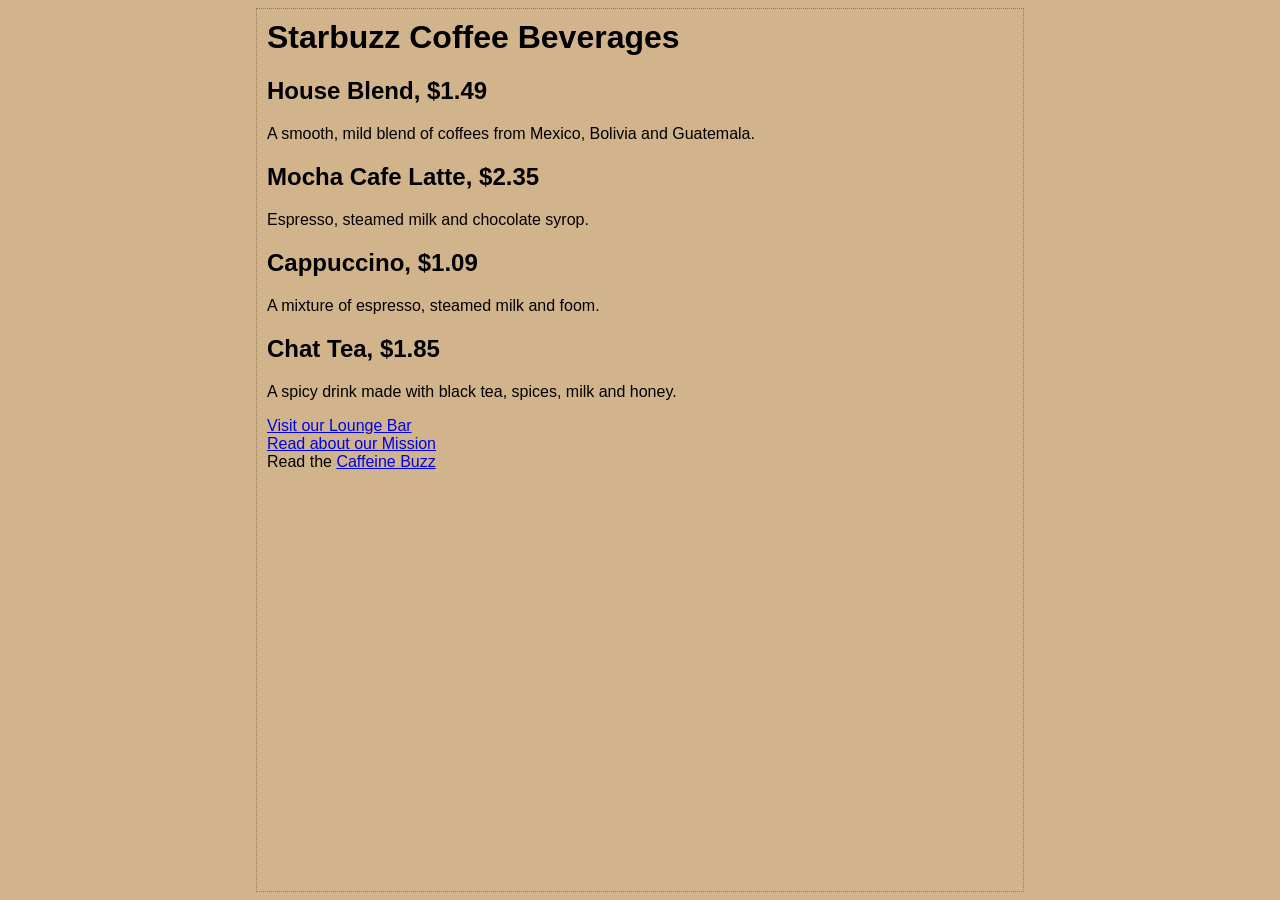
<file: index.html>
<html>
  <head>
  	<title>Starbuzz Coffee</title>
  	<style type="text/css">
  		body {
  			background-color: #d2b48c;
  			margin-left: 20%;
  			margin-right: 20%;
  			border: 1px dotted gray;
  			padding: 10px 10px 10px 10px;
  			font-family: sans-serif;
  		}
  	</style>
  </head>

  <body>
    <h1>Starbuzz Coffee Beverages</h1>

    <h2>House Blend, $1.49</h2>
    <p>
      A smooth, mild blend of coffees from Mexico, Bolivia and Guatemala.
    </p>

    <h2>Mocha Cafe Latte, $2.35</h2>
    <p>
      Espresso, steamed milk and chocolate syrop.
    </p>

    <h2>Cappuccino, $1.09</h2>
    <p>
      A mixture of espresso, steamed milk and foom.
    </p>

    <h2><a id="chai">Chat Tea, $1.85</a></h2>
    <p>
      A spicy drink made with black tea, spices, milk and honey.
    </p>
    <p>
      <a href="lounge/lounge.html">Visit our Lounge Bar</a>
      <br>
      <a href="mission.html">Read about our Mission</a>
      <br>
      Read the <a target="_blank" href="buzz/index.html#Coffee" title="Read all about caffeine on the Buzz">Caffeine Buzz</a>

    </p>
  </body>
</html>
</file>
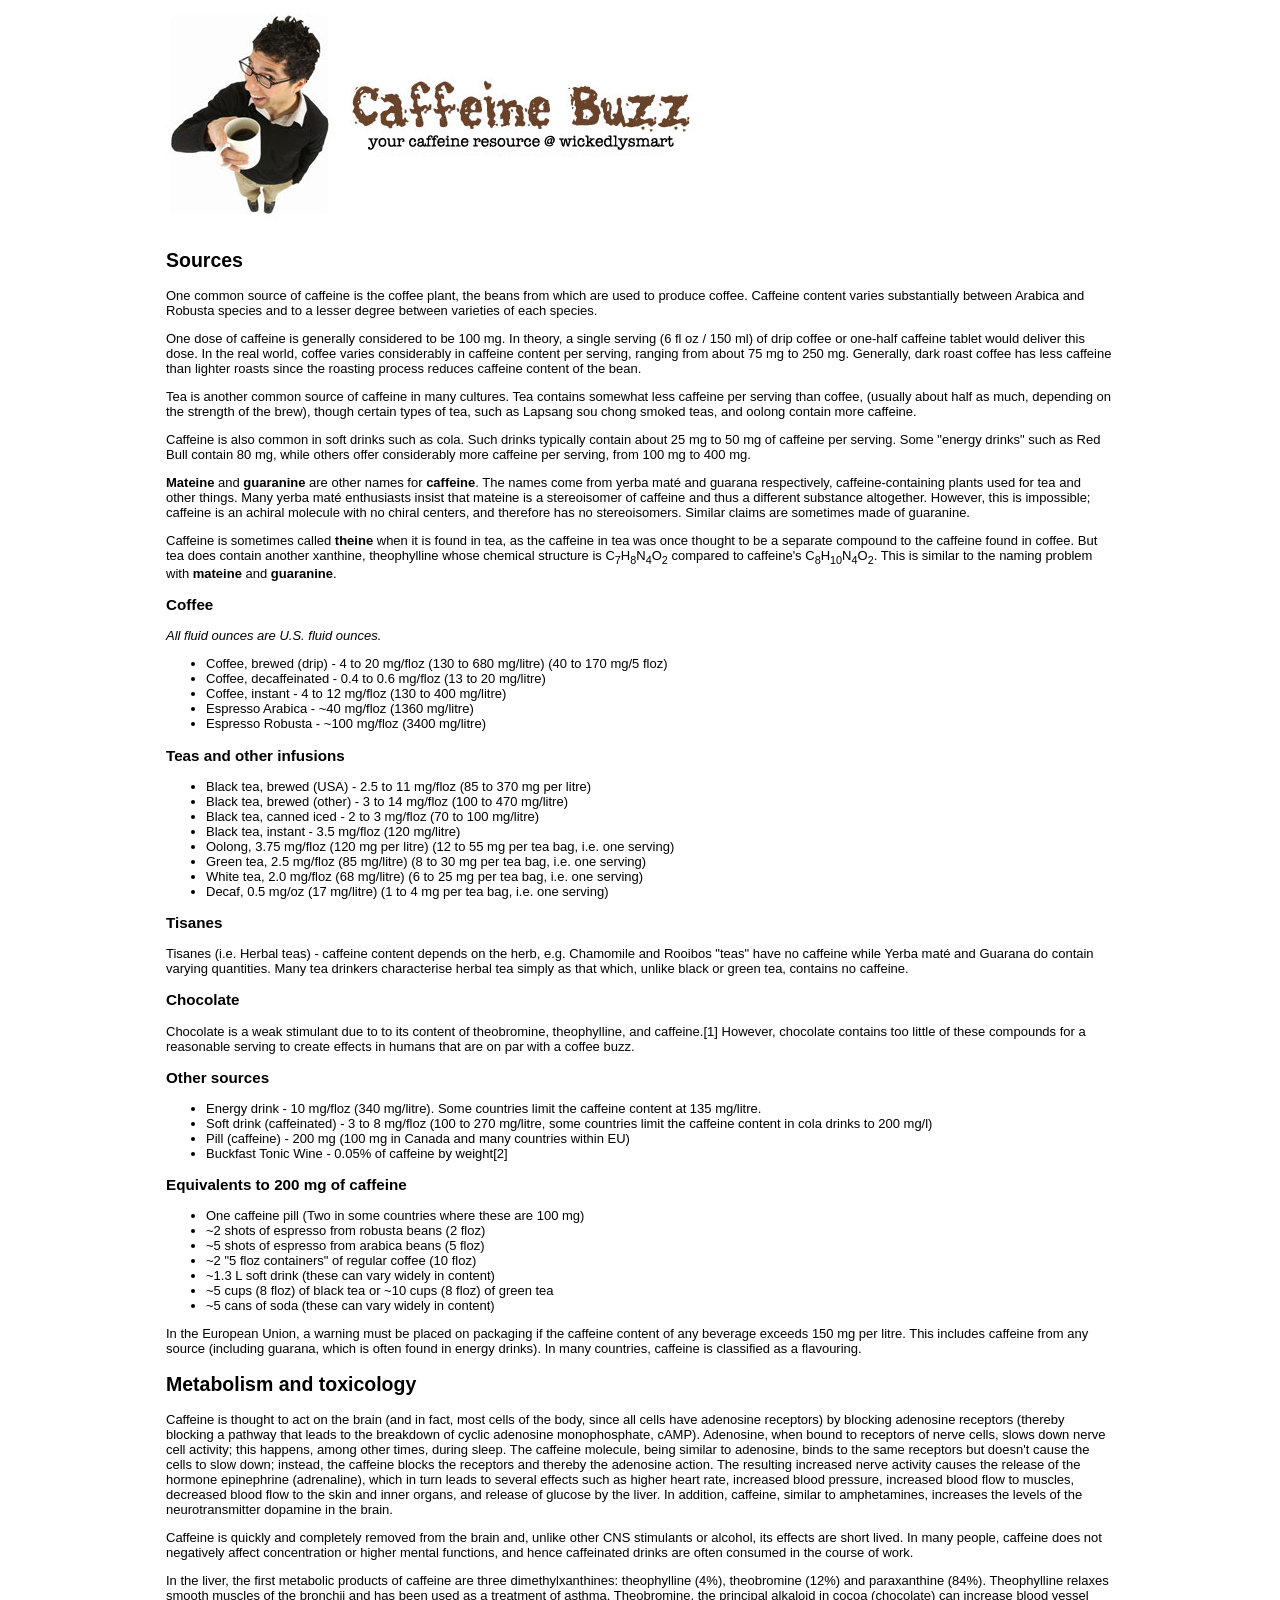
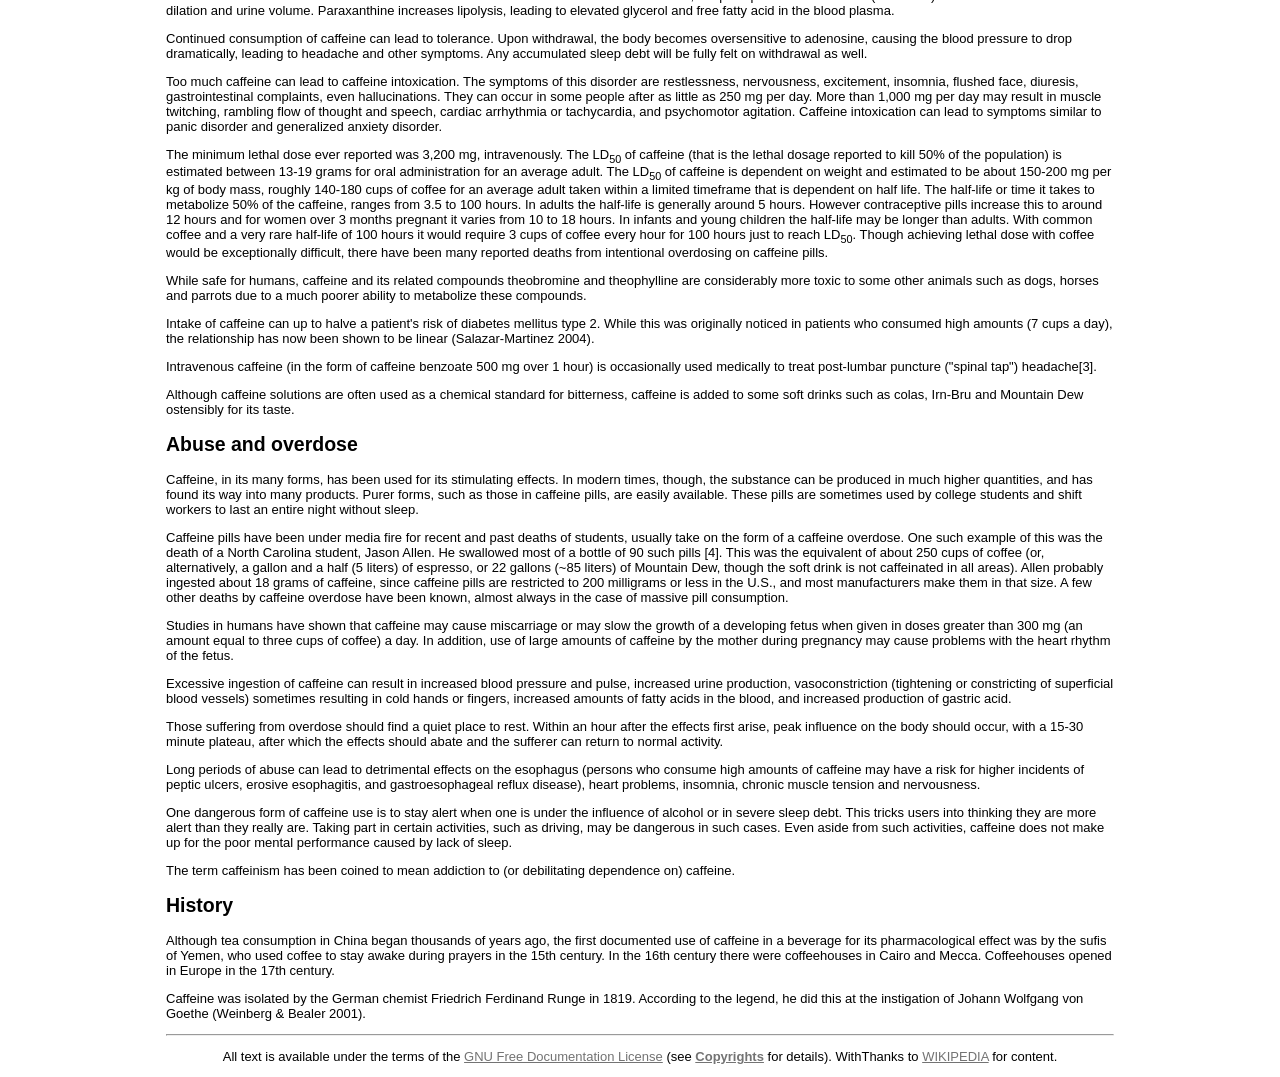
<file: buzz/index.html>
<!doctype html>
<html>
<head>
	<meta name="robots" content="noindex,  nofollow" >
	<meta charset="utf-8">
	<title>Head First Caffeine Buzz</title>

<style type="text/css">
body {
	font: small sans-serif;
}
img {
	border: none;
}
#logo {
	width: 538px;
	height: 217px;
}
#content {
	margin: auto;
	width: 75%;
}
#footer {
	text-align: center;
}
a, a:link, a:visited, a:hover, a:active {
	text-decoration: none;
	color: #000000;
}
a.wiki, a.wiki:link, a.wiki:visited, a.wiki:hover, a.wiki:active {
	text-decoration: underline;
	color: #737373;
}
</style>

</head>
<body>

<div id="content">
<p>
	<img id="logo" src="header.jpg" alt="Header Logo" title="Caffeine Buzz">
</p>
<h2><a id="Sources">Sources</a></h2>
<p>
One common source of caffeine is the 
<a href="http://en.wikipedia.org/wiki/Coffea" title="Coffea">coffee plant</a>, 
the <a href="http://en.wikipedia.org/wiki/Coffee_bean" title="Coffee bean">beans</a> 
from which are used to produce <a href="http://en.wikipedia.org/wiki/Coffee" title="Coffee">coffee</a>. 
Caffeine content varies substantially between 
<a href="http://en.wikipedia.org/wiki/Arabica" title="Arabica">Arabica</a> and 
<a href="http://en.wikipedia.org/wiki/Robusta" title="Robusta">Robusta</a> species and 
to a lesser degree between varieties of each species.
</p>
<p>
One dose of caffeine is generally considered to be 100 mg. In theory, 
a single serving (6 fl oz / 150 ml) of drip coffee or one-half caffeine 
tablet would deliver this dose. In the real world, coffee varies considerably 
in caffeine content per serving, ranging from about 75 mg to 250 mg. 
Generally, dark roast coffee has less caffeine than lighter roasts since 
the roasting process reduces caffeine content of the bean.
</p>
<p>
<a href="http://en.wikipedia.org/wiki/Tea" title="Tea">Tea</a> is another common source of 
caffeine in many cultures. Tea contains somewhat less caffeine per serving 
than coffee, (usually about half as much, depending on the strength of the brew), 
though certain types of tea, such as Lapsang sou chong smoked teas, and oolong 
contain more caffeine.
</p>
<p>
Caffeine is also common in 
<a href="http://en.wikipedia.org/wiki/Soft_drink" title="Soft drink">soft drinks</a> such as 
<a href="http://en.wikipedia.org/wiki/Cola" title="Cola">cola</a>. Such drinks typically contain 
about 25 mg to 50 mg of caffeine per serving. Some 
"<a href="http://en.wikipedia.org/wiki/Energy_drink" title="Energy drink">energy drinks</a>" such as 
<a href="http://en.wikipedia.org/wiki/Red_Bull" title="Red Bull">Red Bull</a> contain 80 mg, while others 
offer considerably more caffeine per serving, from 100 mg to 400 mg.
</p>
<p>
<b>Mateine</b> and <b>guaranine</b> are other names for 
<strong>caffeine</strong>. The names come from 
<a href="http://en.wikipedia.org/wiki/Yerba_mat%C3%A9" title="Yerba mat&eacute;">yerba mat&eacute;</a> and 
<a href="http://en.wikipedia.org/wiki/Guarana" title="Guarana">guarana</a> respectively, 
caffeine-containing plants used for tea and other things. Many yerba mat&eacute;
enthusiasts insist that mateine is a 
<a href="http://en.wikipedia.org/wiki/Stereoisomer" title="Stereoisomer">stereoisomer</a> of caffeine 
and thus a different substance altogether. However, this is impossible; 
caffeine is an 
<a href="http://en.wikipedia.org/wiki/Chirality_%28chemistry%29" title="Chirality (chemistry)">achiral</a>
molecule with no chiral centers, and therefore has no stereoisomers. Similar 
claims are sometimes made of guaranine.
</p>

<p>
Caffeine is sometimes called <b>theine</b> when it is found in tea, 
as the caffeine in tea was once thought to be a separate compound to the 
caffeine found in coffee. But tea does contain another 
<a href="http://en.wikipedia.org/wiki/Xanthine" title="Xanthine">xanthine</a>, 
<a href="http://en.wikipedia.org/wiki/Theophylline" title="Theophylline">theophylline</a> whose 
chemical structure is 
<a href="http://en.wikipedia.org/wiki/Carbon" title="Carbon">C</a><sub>7</sub><a href="http://en.wikipedia.org/wiki/Hydrogen" title="Hydrogen">H</a><sub>8</sub><a href="http://en.wikipedia.org/wiki/Nitrogen" title="Nitrogen">N</a><sub>4</sub><a href="http://en.wikipedia.org/wiki/Oxygen" title="Oxygen">O</a><sub>2</sub> compared to caffeine's <a href="http://en.wikipedia.org/wiki/Carbon" title="Carbon">C</a><sub>8</sub><a href="http://en.wikipedia.org/wiki/Hydrogen" title="Hydrogen">H</a><sub>10</sub><a href="http://en.wikipedia.org/wiki/Nitrogen" title="Nitrogen">N</a><sub>4</sub><a href="http://en.wikipedia.org/wiki/Oxygen" title="Oxygen">O</a><sub>2</sub>. 
This is similar to the naming problem with <b>mateine</b> and <b>guaranine</b>.
</p>

<h3><a id="Coffee">Coffee</a></h3>
<p>
<i>All fluid ounces are U.S. fluid ounces.</i>
</p>
<ul>
<li><a href="http://en.wikipedia.org/wiki/Coffee" title="Coffee">Coffee</a>, brewed (drip) - 4 to 20 mg/floz (130 to 680 mg/litre) (40 to 170 mg/5 floz)</li>
<li>Coffee, decaffeinated - 0.4 to 0.6 mg/floz (13 to 20 mg/litre)</li>
<li>Coffee, instant - 4 to 12 mg/floz (130 to 400 mg/litre)</li>
<li><a href="http://en.wikipedia.org/wiki/Espresso" title="Espresso">Espresso</a> Arabica - ~40 mg/floz (1360 mg/litre)</li>
<li><a href="http://en.wikipedia.org/wiki/Espresso" title="Espresso">Espresso</a> Robusta - ~100 mg/floz (3400 mg/litre)</li>
</ul>

<p><a id="Teas_and_other_infusions"></a></p>

<h3><a href="http://en.wikipedia.org/wiki/Tea" 
       title="Tea"
       id="Teas_and_other_infusions">Teas</a> and other infusions</h3>
<ul>
<li><a href="http://en.wikipedia.org/wiki/Black_tea" title="Black tea">Black tea</a>, brewed (<a href="http://en.wikipedia.org/wiki/United_States" title="United States">USA</a>) - 2.5 to 11 mg/floz (85 to 370 mg per litre)</li>
<li>Black tea, brewed (other) - 3 to 14 mg/floz (100 to 470 mg/litre)</li>
<li>Black tea, canned iced - 2 to 3 mg/floz (70 to 100 mg/litre)</li>
<li>Black tea, instant - 3.5 mg/floz (120 mg/litre)</li>
<li><a href="http://en.wikipedia.org/wiki/Oolong" title="Oolong">Oolong</a>, 3.75 mg/floz (120 mg per litre) (12 to 55 mg per tea bag, i.e. one serving)</li>
<li><a href="http://en.wikipedia.org/wiki/Green_tea" title="Green tea">Green tea</a>, 2.5 mg/floz (85 mg/litre) (8 to 30 mg per tea bag, i.e. one serving)</li>
<li><a href="http://en.wikipedia.org/wiki/White_tea" title="White tea">White tea</a>, 2.0 mg/floz (68 mg/litre) (6 to 25 mg per tea bag, i.e. one serving)</li>
<li>Decaf, 0.5 mg/oz (17 mg/litre) (1 to 4 mg per tea bag, i.e. one serving)</li>
</ul>


<h3><a id="Tisane">Tisanes</a></h3>
<p>
<a href="http://en.wikipedia.org/wiki/Tisane" title="Tisane">Tisanes</a> (i.e. <a href="http://en.wikipedia.org/wiki/Herbal_tea" title="Herbal tea">Herbal teas</a>) - caffeine content depends on the herb, e.g. <a href="http://en.wikipedia.org/wiki/Chamomile" title="Chamomile">Chamomile</a> and <a href="http://en.wikipedia.org/wiki/Rooibos" title="Rooibos">Rooibos</a> "teas" have no caffeine while <a href="http://en.wikipedia.org/wiki/Yerba_mate" title="Yerba mate">Yerba mat&eacute;</a> and <a href="http://en.wikipedia.org/wiki/Guarana" title="Guarana">Guarana</a> do contain varying quantities. Many tea drinkers characterise herbal tea simply as that which, unlike black or green tea, contains no caffeine.
</p>

<h3><a id="Chocolate">Chocolate</a></h3>
<p><a href="http://en.wikipedia.org/wiki/Chocolate" title="Chocolate">Chocolate</a> is a weak stimulant due to to its content of theobromine, theophylline, and caffeine.<a href="http://www.ncbi.nlm.nih.gov/entrez/query.fcgi?cmd=Retrieve&amp;db=pubmed&amp;dopt=Abstract&amp;list_uids=15549276" class='external autonumber' title="http://www.ncbi.nlm.nih.gov/entrez/query.fcgi?cmd=Retrieve&amp;db=pubmed&amp;dopt=Abstract&amp;list uids=15549276">[1]</a> However, chocolate contains too little of these compounds for a reasonable serving to create effects in humans that are on par with a <a href="http://en.wikipedia.org/wiki/Coffee" title="Coffee">coffee</a> buzz.</p>

<h3><a id="Other_sources">Other sources</a></h3>
<ul>
<li><a href="http://en.wikipedia.org/wiki/Energy_drink" title="Energy drink">Energy drink</a> - 10 mg/floz (340 mg/litre). Some countries limit the caffeine content at 135 mg/litre.</li>
<li><a href="http://en.wikipedia.org/wiki/Soft_drink" title="Soft drink">Soft drink</a> (caffeinated) - 3 to 8 mg/floz (100 to 270 mg/litre, some countries limit the caffeine content in cola drinks to 200 mg/l)</li>
<li>Pill (caffeine) - 200 mg (100 mg in Canada and many countries within EU)</li>
<li><a href="http://en.wikipedia.org/wiki/Buckfast_Tonic_Wine" title="Buckfast Tonic Wine">Buckfast Tonic Wine</a> - 0.05% of caffeine by weight<a href="http://www.young.shaney.freewebspace.com/images/buckfast.jpg" class='external autonumber' title="http://www.young.shaney.freewebspace.com/images/buckfast.jpg">[2]</a></li>
</ul>

<h3><a id="Equivalents_to_200_mg_of_caffeine">Equivalents to 200 mg of caffeine</a></h3>
<ul>
<li>One caffeine pill (Two in some countries where these are 100 mg)</li>
<li>~2 shots of espresso from robusta beans (2 floz)</li>
<li>~5 shots of espresso from arabica beans (5 floz)</li>
<li>~2 "5 floz containers" of regular coffee (10 floz)</li>
<li>~1.3 L soft drink (these can vary widely in content)</li>
<li>~5 cups (8 floz) of black tea or ~10 cups (8 floz) of green tea</li>
<li>~5 cans of soda (these can vary widely in content)</li>
</ul>
<p>In the <a href="http://en.wikipedia.org/wiki/European_Union" title="European Union">European Union</a>, a warning must be placed on packaging if the caffeine content of any beverage exceeds 150 mg per litre. This includes caffeine from any source (including <a href="http://en.wikipedia.org/wiki/Guarana" title="Guarana">guarana</a>, which is often found in energy drinks). In many countries, caffeine is classified as a <a href="http://en.wikipedia.org/wiki/Flavouring" title="Flavouring">flavouring</a>.</p>

<h2><a id="Metabolism_and_toxicology">Metabolism and toxicology</a></h2>
<p>Caffeine is thought to act on the <a href="http://en.wikipedia.org/wiki/Brain" title="Brain">brain</a> (and in fact, most cells of the body, since all cells have adenosine receptors) by blocking <a href="http://en.wikipedia.org/wiki/Adenosine" title="Adenosine">adenosine</a> receptors (thereby blocking a pathway that leads to the breakdown of <a href="http://en.wikipedia.org/wiki/Cyclic_adenosine_monophosphate" title="Cyclic adenosine monophosphate">cyclic adenosine monophosphate</a>, cAMP). Adenosine, when bound to receptors of nerve cells, slows down nerve cell activity; this happens, among other times, during <a href="http://en.wikipedia.org/wiki/Sleep" title="Sleep">sleep</a>. The caffeine molecule, being similar to adenosine, binds to the same receptors but doesn't cause the cells to slow down; instead, the caffeine blocks the receptors and thereby the adenosine action. The resulting increased nerve activity causes the release of the <a href="http://en.wikipedia.org/wiki/Hormone" title="Hormone">hormone</a> <a href="http://en.wikipedia.org/wiki/Epinephrine" title="Epinephrine">epinephrine</a> (adrenaline), which in turn leads to several effects such as higher heart rate, increased <a href="http://en.wikipedia.org/wiki/Blood_pressure" title="Blood pressure">blood pressure</a>, increased <a href="http://en.wikipedia.org/wiki/Blood" title="Blood">blood</a> flow to <a href="http://en.wikipedia.org/wiki/Muscle" title="Muscle">muscles</a>, decreased blood flow to the <a href="http://en.wikipedia.org/wiki/Skin" title="Skin">skin</a> and inner <a href="http://en.wikipedia.org/wiki/Organ_%28anatomy%29" title="Organ (anatomy)">organs</a>, and release of <a href="http://en.wikipedia.org/wiki/Glucose" title="Glucose">glucose</a> by the <a href="http://en.wikipedia.org/wiki/Liver" title="Liver">liver</a>. In addition, caffeine, similar to <a href="http://en.wikipedia.org/wiki/Amfetamine" title="Amfetamine">amphetamines</a>, increases the levels of the <a href="http://en.wikipedia.org/wiki/Neurotransmitter" title="Neurotransmitter">neurotransmitter</a> <a href="http://en.wikipedia.org/wiki/Dopamine" title="Dopamine">dopamine</a> in the brain.</p>
<p>Caffeine is quickly and completely removed from the brain and, unlike other <a href="http://en.wikipedia.org/wiki/Central_nervous_system" title="Central nervous system">CNS</a> <a href="http://en.wikipedia.org/wiki/Stimulant" title="Stimulant">stimulants</a> or <a href="http://en.wikipedia.org/wiki/Alcohol" title="Alcohol">alcohol</a>, its effects are short lived. In many people, caffeine does not negatively affect concentration or higher mental functions, and hence caffeinated drinks are often consumed in the course of work.</p>
<p>In the <a href="http://en.wikipedia.org/wiki/Liver" title="Liver">liver</a>, the first <a href="http://en.wikipedia.org/wiki/Metabolism" title="Metabolism">metabolic</a> products of caffeine are three <a href="http://en.wikipedia.org/wiki/Xanthine" title="Xanthine">dimethylxanthines</a>: <a href="http://en.wikipedia.org/wiki/Theophylline" title="Theophylline">theophylline</a> (4%), <a href="http://en.wikipedia.org/wiki/Theobromine" title="Theobromine">theobromine</a> (12%) and paraxanthine (84%). <a href="http://en.wikipedia.org/wiki/Theophylline" title="Theophylline">Theophylline</a> relaxes <a href="http://en.wikipedia.org/wiki/Smooth_muscle" title="Smooth muscle">smooth muscles</a> of the <a href="http://en.wikipedia.org/wiki/Bronchus" title="Bronchus">bronchii</a> and has been used as a treatment of <a href="http://en.wikipedia.org/wiki/Asthma" title="Asthma">asthma</a>. <a href="http://en.wikipedia.org/wiki/Theobromine" title="Theobromine">Theobromine</a>, the principal alkaloid in <a href="http://en.wikipedia.org/wiki/Cocoa" title="Cocoa">cocoa</a> (<a href="http://en.wikipedia.org/wiki/Chocolate" title="Chocolate">chocolate</a>) can increase <a href="http://en.wikipedia.org/wiki/Blood_vessel" title="Blood vessel">blood vessel</a> dilation and <a href="http://en.wikipedia.org/wiki/Urine" title="Urine">urine</a> volume. Paraxanthine increases <a href="http://en.wikipedia.org/wiki/Lipolysis" title="Lipolysis">lipolysis</a>, leading to elevated <a href="http://en.wikipedia.org/wiki/Glycerol" title="Glycerol">glycerol</a> and free <a href="http://en.wikipedia.org/wiki/Fatty_acid" title="Fatty acid">fatty acid</a> in the <a href="http://en.wikipedia.org/wiki/Blood_plasma" title="Blood plasma">blood plasma</a>.</p>
<p>Continued consumption of caffeine can lead to tolerance. Upon withdrawal, the body becomes oversensitive to <a href="http://en.wikipedia.org/wiki/Adenosine" title="Adenosine">adenosine</a>, causing the blood pressure to drop dramatically, leading to headache and other symptoms. Any accumulated <a href="http://en.wikipedia.org/wiki/Sleep_debt" title="Sleep debt">sleep debt</a> will be fully felt on withdrawal as well.</p>
<p>Too much caffeine can lead to caffeine intoxication. The symptoms of this disorder are restlessness, nervousness, excitement, <a href="http://en.wikipedia.org/wiki/Insomnia" title="Insomnia">insomnia</a>, flushed face, <a href="http://en.wikipedia.org/wiki/Diuresis" title="Diuresis">diuresis</a>, <a href="http://en.wikipedia.org/wiki/Gastroenterology" title="Gastroenterology">gastrointestinal</a> complaints, even hallucinations. They can occur in some people after as little as 250 mg per day. More than 1,000 mg per day may result in muscle twitching, rambling flow of <a href="http://en.wikipedia.org/wiki/Thought" title="Thought">thought</a> and <a href="http://en.wikipedia.org/wiki/Speech" title="Speech">speech</a>, <a href="http://en.wikipedia.org/wiki/Cardiac_arrhythmia" title="Cardiac arrhythmia">cardiac arrhythmia</a> or <a href="http://en.wikipedia.org/wiki/Tachycardia" title="Tachycardia">tachycardia</a>, and <a href="http://en.wikipedia.org/wiki/Psychomotor_agitation" title="Psychomotor agitation">psychomotor agitation</a>. Caffeine intoxication can lead to symptoms similar to <a href="http://en.wikipedia.org/wiki/Panic_disorder" title="Panic disorder">panic disorder</a> and <a href="http://en.wikipedia.org/wiki/Generalized_anxiety_disorder" title="Generalized anxiety disorder">generalized anxiety disorder</a>.</p>
<p>The minimum lethal dose ever reported was 3,200 mg, intravenously. The <a href="http://en.wikipedia.org/wiki/LD50" title="LD50">LD</a><sub>50</sub> of caffeine (that is the lethal dosage reported to kill 50% of the population) is estimated between 13-19 grams for oral administration for an average adult. The LD<sub>50</sub> of caffeine is dependent on weight and estimated to be about 150-200 mg per kg of body mass, roughly 140-180 cups of coffee for an average adult taken within a limited timeframe that is dependent on <a href="http://en.wikipedia.org/wiki/Half-life#Half-life_in_chemistry" title="Half-life">half life</a>. The half-life or time it takes to <a href="http://en.wikipedia.org/wiki/Metabolize" title="Metabolize">metabolize</a> 50% of the caffeine, ranges from 3.5 to 100 hours. In adults the half-life is generally around 5 hours. However contraceptive pills increase this to around 12 hours and for women over 3 months pregnant it varies from 10 to 18 hours. In infants and young children the half-life may be longer than adults. With common coffee and a very rare half-life of 100 hours it would require 3 cups of coffee every hour for 100 hours just to reach LD<sub>50</sub>. Though achieving lethal dose with coffee would be exceptionally difficult, there have been many reported deaths from intentional overdosing on caffeine pills.</p>
<p>While safe for humans, caffeine and its related compounds <a href="http://en.wikipedia.org/wiki/Theobromine" title="Theobromine">theobromine</a> and <a href="http://en.wikipedia.org/wiki/Theophylline" title="Theophylline">theophylline</a> are considerably more toxic to some other animals such as dogs, horses and parrots due to a much poorer ability to metabolize these compounds.</p>
<p>Intake of caffeine can up to halve a patient's risk of <a href="http://en.wikipedia.org/wiki/Diabetes_mellitus" title="Diabetes mellitus">diabetes mellitus</a> type 2. While this was originally noticed in patients who consumed high amounts (7 cups a day), the relationship has now been shown to be linear (Salazar-Martinez 2004).</p>
<p>Intravenous caffeine (in the form of caffeine benzoate 500 mg over 1 hour) is occasionally used medically to treat post-<a href="http://en.wikipedia.org/wiki/Lumbar_puncture" title="Lumbar puncture">lumbar puncture</a> ("spinal tap") headache<a href="http://www.emedicine.com/neuro/topic557.htm" class='external autonumber' title="http://www.emedicine.com/neuro/topic557.htm">[3]</a>.</p>
<p>Although caffeine solutions are often used as a chemical standard for <a href="http://en.wikipedia.org/wiki/Basic_taste" title="Basic taste">bitterness</a>, caffeine is added to some <a href="http://en.wikipedia.org/wiki/Soft_drink" title="Soft drink">soft drinks</a> such as <a href="http://en.wikipedia.org/wiki/Cola" title="Cola">colas</a>, <a href="http://en.wikipedia.org/wiki/Irn-Bru" title="Irn-Bru">Irn-Bru</a> and <a href="http://en.wikipedia.org/wiki/Mountain_Dew" title="Mountain Dew">Mountain Dew</a> ostensibly for its taste.</p>

<h2><a id="Abuse_and_overdose">Abuse and overdose</a></h2>
<p>Caffeine, in its many forms, has been used for its stimulating effects. In modern times, though, the substance can be produced in much higher quantities, and has found its way into many products. Purer forms, such as those in caffeine <a href="http://en.wikipedia.org/wiki/Tablet" title="Tablet">pills</a>, are easily available. These pills are sometimes used by college students and <a href="http://en.wikipedia.org/wiki/Shift" title="Shift">shift</a> workers to last an entire night without sleep.</p>
<p>Caffeine pills have been under media fire for recent and past deaths of students, usually take on the form of a caffeine <a href="http://en.wikipedia.org/wiki/Overdose" title="Overdose">overdose</a>. One such example of this was the death of a <a href="http://en.wikipedia.org/wiki/North_Carolina" title="North Carolina">North Carolina</a> student, Jason Allen. He swallowed most of a bottle of 90 such pills <a href="http://www.collegepublisher.com/media/paper87/DFPArchive/science/1103981.html" class='external autonumber' title="http://www.collegepublisher.com/media/paper87/DFPArchive/science/1103981.html">[4]</a>. This was the equivalent of about 250 cups of <a href="http://en.wikipedia.org/wiki/Coffee" title="Coffee">coffee</a> (or, alternatively, a gallon and a half (5 liters) of <a href="http://en.wikipedia.org/wiki/Espresso" title="Espresso">espresso</a>, or 22 gallons (~85 liters) of <a href="http://en.wikipedia.org/wiki/Mountain_Dew" title="Mountain Dew">Mountain Dew</a>, though the soft drink is not caffeinated in all areas). Allen probably ingested about 18 grams of caffeine, since caffeine pills are restricted to 200 milligrams or less in the U.S., and most manufacturers make them in that size. A few other deaths by caffeine overdose have been known, almost always in the case of massive pill consumption.</p>
<p>Studies in humans have shown that caffeine may cause miscarriage or may slow the growth of a developing fetus when given in doses greater than 300 mg (an amount equal to three cups of coffee) a day. In addition, use of large amounts of caffeine by the mother during pregnancy may cause problems with the heart rhythm of the fetus.</p>
<p>Excessive ingestion of caffeine can result in <a href="http://en.wikipedia.org/wiki/Hypertension" title="Hypertension">increased blood pressure</a> and <a href="http://en.wikipedia.org/wiki/Tachycardia" title="Tachycardia">pulse</a>, increased <a href="http://en.wikipedia.org/wiki/Diuresis" title="Diuresis">urine production</a>, <a href="http://en.wikipedia.org/wiki/Vasoconstriction" title="Vasoconstriction">vasoconstriction</a> (tightening or constricting of superficial blood vessels) sometimes resulting in cold hands or fingers, increased amounts of <a href="http://en.wikipedia.org/wiki/Fatty_acid" title="Fatty acid">fatty acids</a> in the blood, and increased production of <a href="http://en.wikipedia.org/wiki/Gastric_acid" title="Gastric acid">gastric acid</a>.</p>
<p>Those suffering from overdose should find a quiet place to rest. Within an hour after the effects first arise, peak influence on the body should occur, with a 15-30 minute plateau, after which the effects should abate and the sufferer can return to normal activity.</p>
<p>Long periods of abuse can lead to detrimental effects on the esophagus (persons who consume high amounts of caffeine may have a risk for higher incidents of <a href="http://en.wikipedia.org/wiki/Peptic_ulcer" title="Peptic ulcer">peptic ulcers</a>, erosive <a href="http://en.wikipedia.org/wiki/Esophagitis" title="Esophagitis">esophagitis</a>, and <a href="http://en.wikipedia.org/wiki/Gastroesophageal_reflux_disease" title="Gastroesophageal reflux disease">gastroesophageal reflux disease</a>), heart problems, <a href="http://en.wikipedia.org/wiki/Insomnia" title="Insomnia">insomnia</a>, chronic muscle tension and nervousness.</p>
<p>One dangerous form of caffeine use is to stay alert when one is under the influence of alcohol or in severe <a href="http://en.wikipedia.org/wiki/Sleep_debt" title="Sleep debt">sleep debt</a>. This tricks users into thinking they are more alert than they really are. Taking part in certain activities, such as <a href="http://en.wikipedia.org/wiki/Driving" title="Driving">driving</a>, may be dangerous in such cases. Even aside from such activities, caffeine does not make up for the poor mental performance caused by lack of sleep.</p>
<p>The term <a href="http://en.wikipedia.org/wiki/Caffeinism" title="Caffeinism">caffeinism</a> has been coined to mean <a href="http://en.wikipedia.org/wiki/Addiction" title="Addiction">addiction</a> to (or debilitating dependence on) caffeine.</p>

<h2><a id="History">History</a></h2>
<p>Although <a href="http://en.wikipedia.org/wiki/Tea" title="Tea">tea</a> consumption in <a href="http://en.wikipedia.org/wiki/China" title="China">China</a> began thousands of years ago, the first documented use of caffeine in a beverage for its <a href="http://en.wikipedia.org/wiki/Pharmacology" title="Pharmacology">pharmacological</a> effect was by the <a href="http://en.wikipedia.org/wiki/Sufism" title="Sufism">sufis</a> of <a href="http://en.wikipedia.org/wiki/Yemen" title="Yemen">Yemen</a>, who used <a href="http://en.wikipedia.org/wiki/Coffee" title="Coffee">coffee</a> to stay awake during prayers in the 15th century. In the 16th century there were <a href="http://en.wikipedia.org/wiki/Coffeehouse" title="Coffeehouse">coffeehouses</a> in <a href="http://en.wikipedia.org/wiki/Cairo" title="Cairo">Cairo</a> and <a href="http://en.wikipedia.org/wiki/Mecca" title="Mecca">Mecca</a>. Coffeehouses opened in Europe in the 17th century.</p>
<p>Caffeine was isolated by the <a href="http://en.wikipedia.org/wiki/Germany" title="Germany">German</a> chemist <a href="http://en.wikipedia.org/wiki/Friedrich_Ferdinand_Runge" title="Friedrich Ferdinand Runge">Friedrich Ferdinand Runge</a> in <a href="http://en.wikipedia.org/wiki/1819" title="1819">1819</a>. According to the legend, he did this at the instigation of <a href="http://en.wikipedia.org/wiki/Johann_Wolfgang_von_Goethe" title="Johann Wolfgang von Goethe">Johann Wolfgang von Goethe</a> (Weinberg &amp; Bealer 2001).</p>
<hr>
<p id="footer">
All text is available under the terms of the 
<a class="wiki" href="http://en.wikipedia.org/wiki/Wikipedia:Text_of_the_GNU_Free_Documentation_License">GNU Free Documentation License</a> 
(see <b><a class="wiki" href="http://en.wikipedia.org/wiki/Wikipedia:Copyrights">Copyrights</a></b> for details). 

WithThanks to <a class="wiki" href="http://en.wikipedia.org">WIKIPEDIA</a> for content.
</p>

</div>

</body>
</html>
</file>
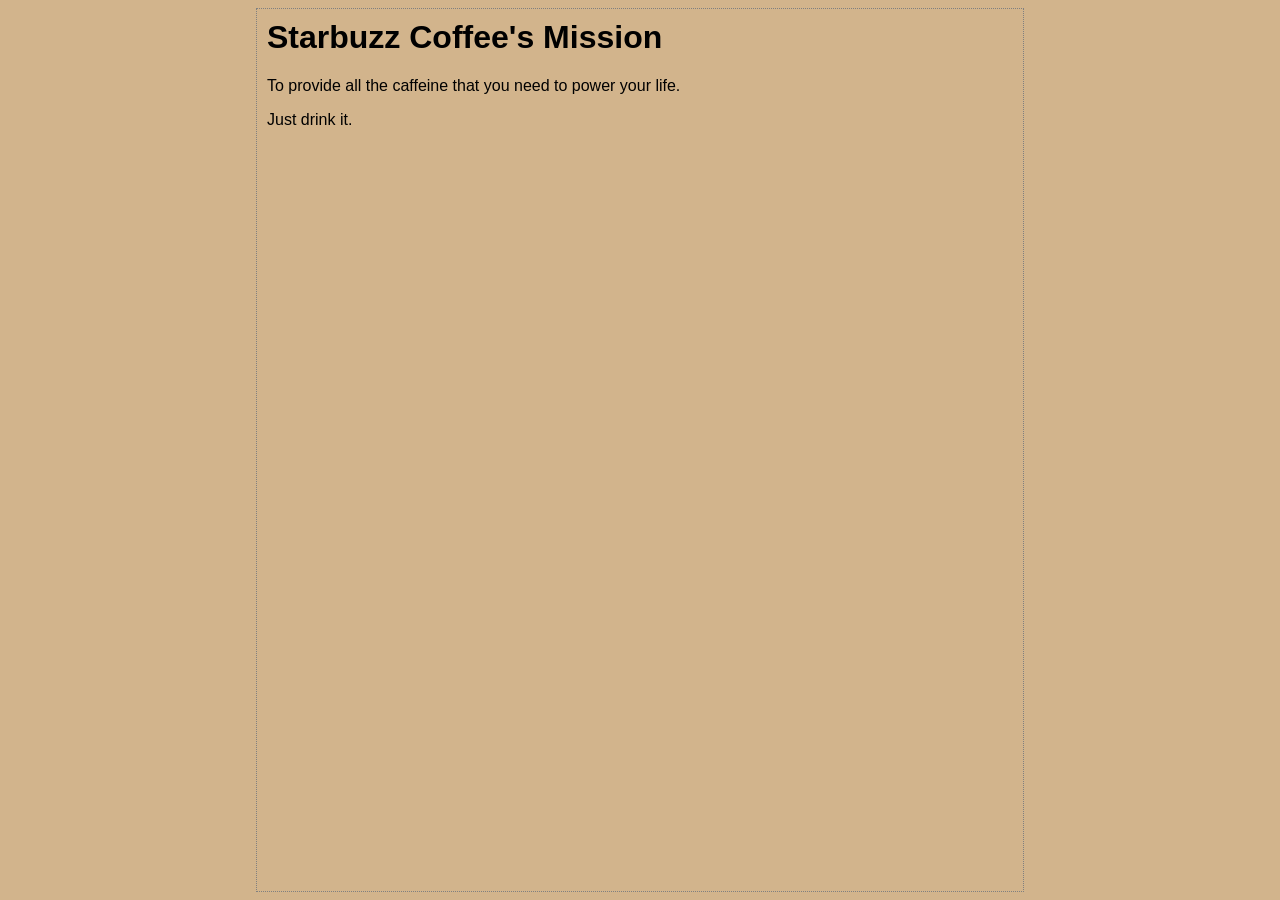
<file: mission.html>
<html>
	<head>
		<title>Starbuzz Coffee's Mission</title>
		<style type="text/css">
			body {
  			background-color: #d2b48c;
  			margin-left: 20%;
  			margin-right: 20%;
  			border: 1px dotted gray;
  			padding: 10px 10px 10px 10px;
  			font-family: sans-serif;
			}
		</style>
	</head>
	<body>
		<h1>Starbuzz Coffee's Mission</h1>
		<p>To provide all the caffeine that you need to power your life.</p>
		<p>Just drink it.</p>
	</body>
</html>
</file>
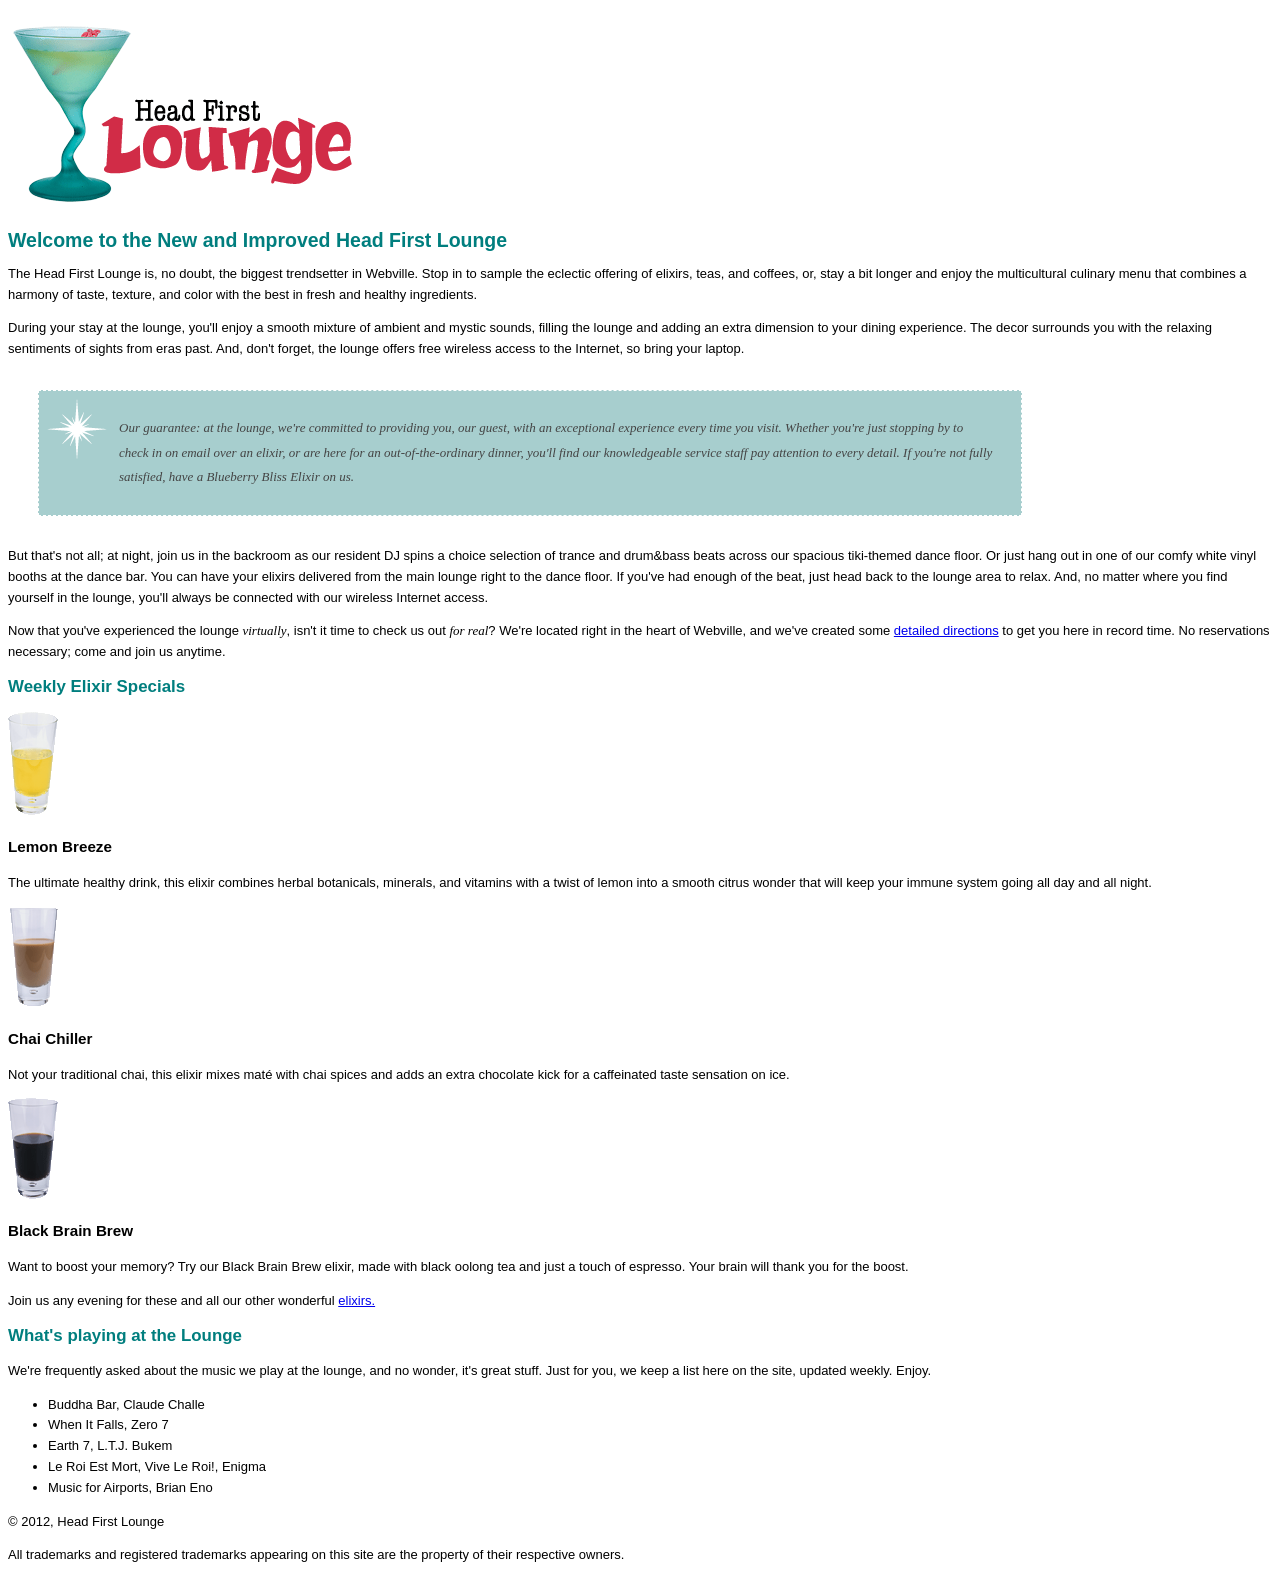
<file: lounge/lounge.html>
<!DOCTYPE html>
<html lang="en" >
  <head>
    <meta charset="UTF-8">
  	<title>Head First Lounge</title>
    <link rel="stylesheet" href="lounge.css" />
  </head>
  <body>



    <p>
      <img src="images/logo.gif" alt="Logotype">
    </p>
  	<h1>Welcome to the New and Improved Head First Lounge</h1>
  	<p>
      The Head First Lounge is, no doubt, the biggest trendsetter in Webville. Stop in to sample the eclectic offering of elixirs, teas, and coffees, or, stay a bit longer and enjoy the multicultural culinary menu that combines a harmony of taste, texture, and color with the best in fresh and healthy ingredients.
    </p>
    <p>
      During your stay at the lounge, you'll enjoy a smooth mixture of ambient and mystic sounds, filling the lounge and adding an extra dimension to your dining experience. The decor surrounds you with the relaxing sentiments of sights from eras past. And, don't forget, the lounge offers free wireless access to the Internet, so bring your laptop.
    </p>
    <p class="guarantee">
      Our guarantee: at the lounge, we're committed to providing you, our guest, with an exceptional experience every time you visit. Whether you're just stopping by to check in on email over an elixir, or are here for an out-of-the-ordinary dinner, you'll find our knowledgeable service staff pay attention to every detail. If you're not fully satisfied, have a Blueberry Bliss Elixir on us.
    </p>
    <p>
      But that's not all; at night, join us in the backroom as our resident DJ spins a choice selection of trance and drum&bass beats across our spacious tiki-themed dance floor. Or just hang out in one of our comfy white vinyl booths at the dance bar. You can have your elixirs delivered from the main lounge right to the dance floor. If you've had enough of the beat, just head back to the lounge area to relax. And, no matter where you find yourself in the lounge, you'll always be connected with our wireless Internet access.
    </p>
    <p>
      Now that you've experienced the lounge <em>virtually</em>, isn't it time to check us out <em>for real</em>? We're located right in the heart of Webville, and we've created some 
      <a href="about/directions.html">detailed directions</a> to get you here in record time. No reservations necessary; come and join us anytime.
    </p>
  	</p>



  	<h2>Weekly Elixir Specials</h2>



    <p>
      <img src="images/yellow.gif" alt="Yellow Elixir">
    </p>
    <h3>Lemon Breeze</h3>
  	<p>
      The ultimate healthy drink, this elixir combines herbal botanicals, minerals, and vitamins with a twist of lemon into a smooth citrus wonder that will keep your immune system going all day and all night.
  	</p>



    <p>
      <img src="images/chai.gif" alt="Chai">
    </p>
    <h3>Chai Chiller</h3>
    <p>
      Not your traditional chai, this elixir mixes maté with chai spices and adds an extra chocolate kick for a caffeinated taste sensation on ice.
    </p>



    <p>
      <img src="images/black.gif" alt="Black Elixir">
    </p>
    <h3>Black Brain Brew</h3>
    <p>
      Want to boost your memory? Try our Black Brain Brew elixir, made with black oolong tea and just a touch of espresso. Your brain will thank you for the boost.
    </p>
    <p>
      Join us any evening for these and all our other wonderful 
      <a href="beverages/elixir.html">elixirs.</a>
    </p>



    <h2>What's playing at the Lounge</h2>
    <p>
      We're frequently asked about the music we play at the lounge, and no wonder, it's great stuff. Just for you, we keep a list here on the site, updated weekly. Enjoy.
    </p>



    <ul>
      <li>Buddha Bar, Claude Challe</li>
      <li>When It Falls, Zero 7</li>
      <li>Earth 7, L.T.J. Bukem</li>
      <li>Le Roi Est Mort, Vive Le Roi!, Enigma</li>
      <li>Music for Airports, Brian Eno</li>
    </ul>



    <p>© 2012, Head First Lounge</p>
    <p>
      All trademarks and registered trademarks appearing on this site are the property of their respective owners.
    </p>
  </body>
</html>
</file>
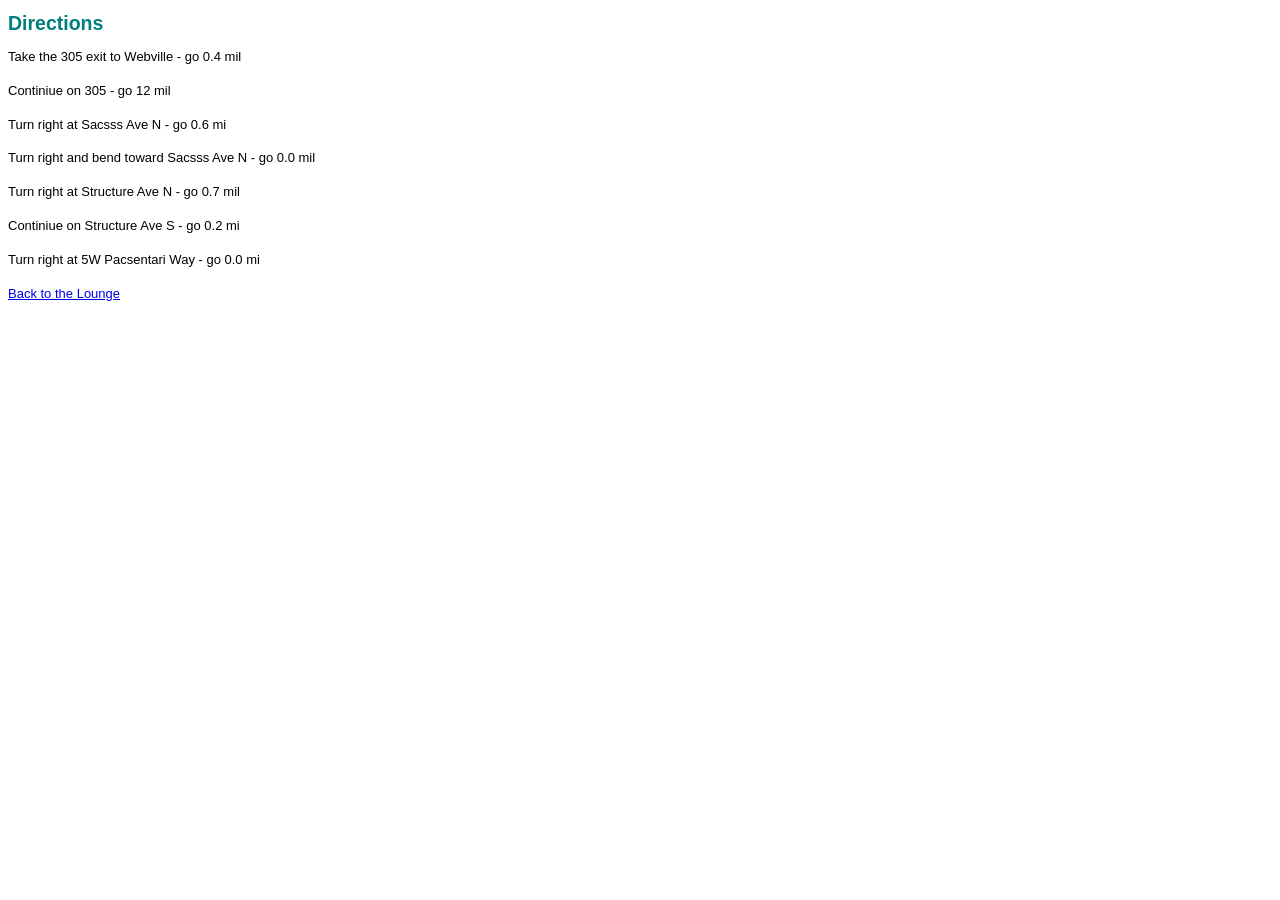
<file: lounge/about/directions.html>
<!doctype html>
<html lang="en">
	<head>
		<meta charset="UTF-8" />
		<title>Head First Lounge Directions</title>
		<link rel="stylesheet" href="../lounge.css" />
	</head>
	<body>
		<h1>Directions</h1>
		<p>
		  Take the 305 exit to Webville - go 0.4 mil
		</p>
		<p>
			Continiue on 305 - go 12 mil
		</p>
		<p>
			Turn right at Sacsss Ave N - go 0.6 mi
		</p>
		<p>Turn right and bend toward Sacsss Ave N - go 0.0 mil</p>
		<p>
			Turn right at Structure Ave N - go 0.7 mil
		</p>
		<p>
			Continiue on Structure Ave S - go 0.2 mi
		</p>
		<p>
			Turn right at 5W Pacsentari Way - go 0.0 mi
		</p>
		<a href="../lounge.html">Back to the Lounge</a>
	</body>
</html>
</file>
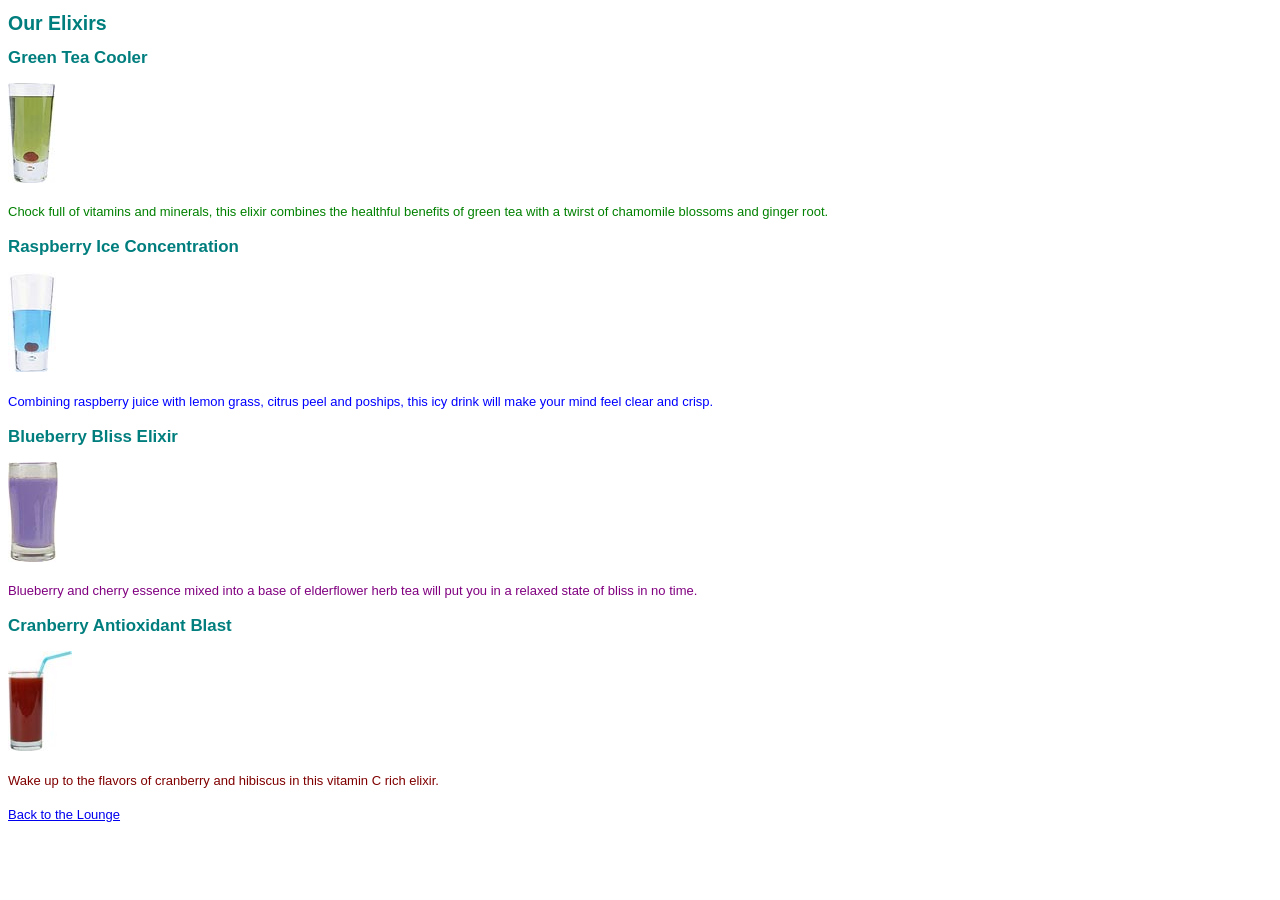
<file: lounge/beverages/elixir.html>
<!doctype html>
<html lang="en">
	<head>
		<meta charset="UTF-8" />
		<title>Head First Lounge Elixirs</title>
		<link rel="stylesheet" href="../lounge.css" />
	</head>
	<body>

		<h1>Our Elixirs</h1>

		<h2>Green Tea Cooler</h2>
		<img src="../images/green.jpg">
		<p class="greentea">
			Chock full of vitamins and minerals, this elixir combines the healthful benefits of green tea with a twirst of chamomile blossoms and ginger root.
		</p>

		<h2>Raspberry Ice Concentration</h2>
		<img src="../images/lightblue.jpg">
		<p class="raspberry">
			Combining raspberry juice with lemon grass, citrus peel and poships, this icy drink will make your mind feel clear and crisp.
		</p>

		<h2>Blueberry Bliss Elixir</h2>
		<img src="../images/blue.jpg">
		<p class="blueberry">
			Blueberry  and cherry essence mixed into a base of elderflower herb tea will put you in a relaxed state of bliss in no time.
		</p>

		<h2>Cranberry Antioxidant Blast</h2>
		<img src="../images/red.jpg">
		<p class="antioxidant">
			Wake up to the flavors of cranberry and hibiscus in this vitamin C rich elixir.
		</p>

    <a href="../lounge.html">Back to the Lounge</a>
	</body>
</html>
</file>
<file: lounge/lounge.css>
body {
  font-size: small;
  font-family: Verdana, Helvetica, Arial, sans-serif;
  line-height: 1.6em;
}

h1, h2 {
  color: #007e7e;
}

h1 {
  font-size: 150%;
}

h2 {
  font-size: 130%;
}

em {
	font-family: serif;
	font-style: italic;
}

p.greentea {
  color: green;
}

p.raspberry {
	color: blue
}

p.blueberry {
	color: purple;
}

p.antioxidant {
	color: maroon;
}

.guarantee {
  line-height: 1.9em;
  font-style: italic;
  font-family: Georgia, "Times New Roman", Times, serif;
  color: #444444;
  border-color: white;
  border-width: 1px;
  border-style: dashed;
  background-color: #a7cece;
  padding: 25px;
  padding-left: 80px;
  margin: 30px;
  margin-right: 250px;
  background-image: url(images/background.gif);
  background-repeat: no-repeat;
  background-position: top left;
}
</file>
